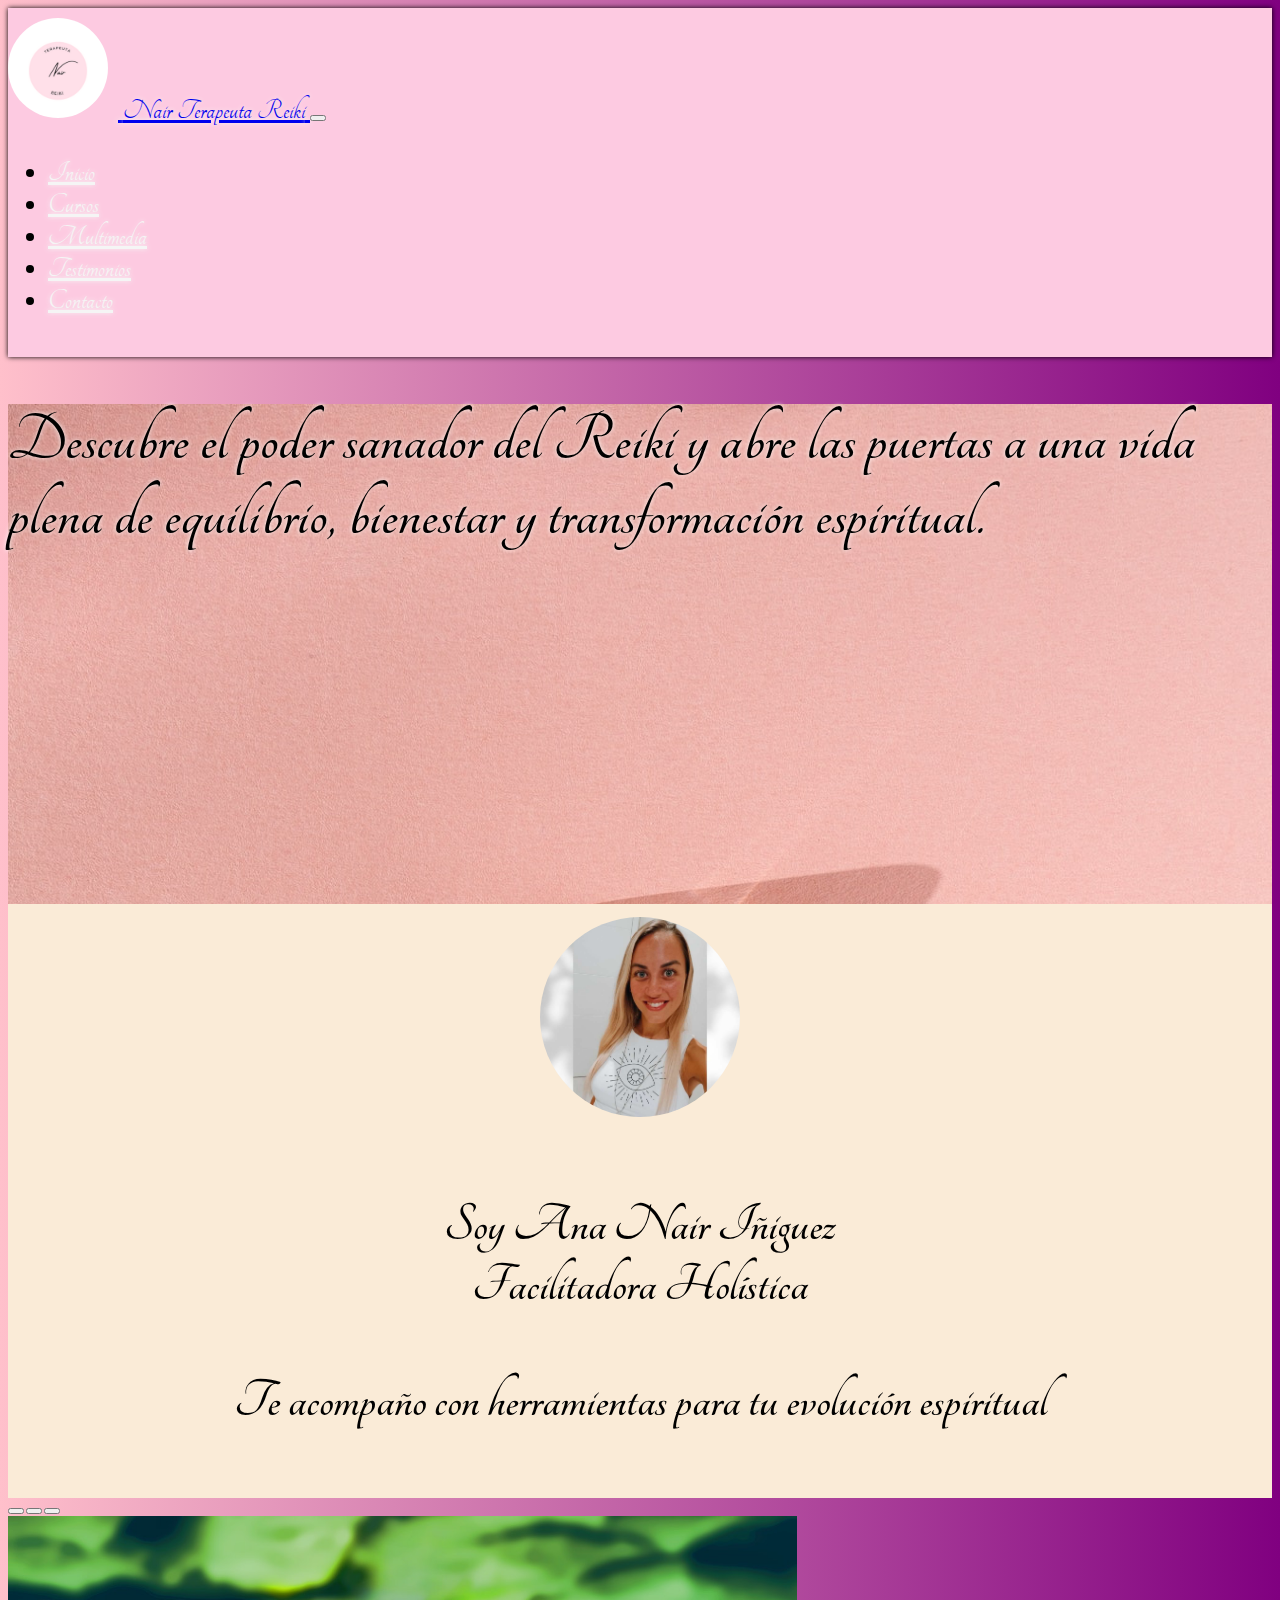
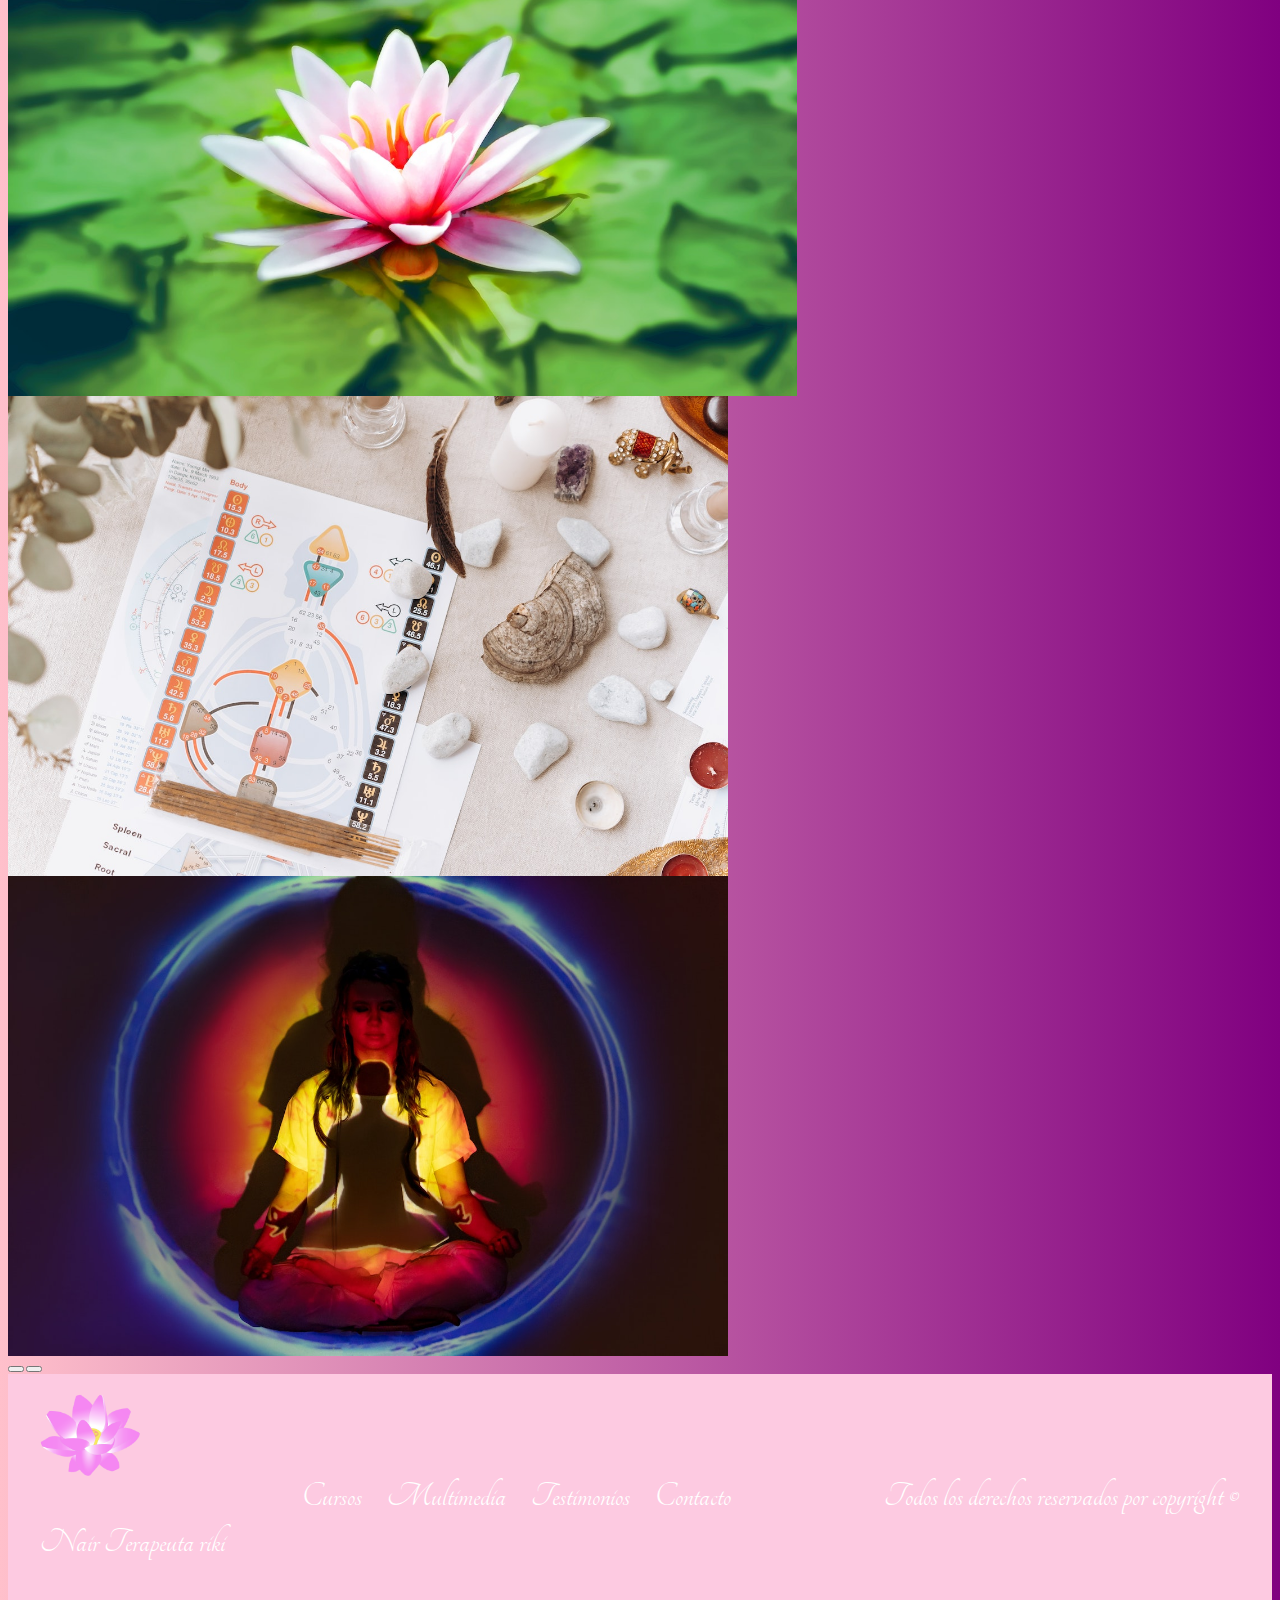
<file: index.html>
<!DOCTYPE html>
<html lang="es">

<head>
    <meta charset="UTF-8">
    <meta name="viewport" content="width=device-width, initial-scale=1.0">

    <!-- Bs inicia -->
    <link href="https://cdn.jsdelivr.net/npm/bootstrap@5.1.3/dist/css/bootstrap.min.css" rel="stylesheet"
        integrity="sha384-1BmE4kWBq78iYhFldvKuhfTAU6auU8tT94WrHftjDbrCEXSU1oBoqyl2QvZ6jIW3" crossorigin="anonymous">
    <!-- Bs Fin -->
    <!-- Icono principio -->
    <link rel="stylesheet" href="https://cdnjs.cloudflare.com/ajax/libs/font-awesome/6.4.0/css/all.min.css"
        integrity="sha512-iecdLmaskl7CVkqkXNQ/ZH/XLlvWZOJyj7Yy7tcenmpD1ypASozpmT/E0iPtmFIB46ZmdtAc9eNBvH0H/ZpiBw=="
        crossorigin="anonymous" referrerpolicy="no-referrer" />
    <!-- Icono Fin -->
    <link rel="stylesheet" href="/estilo.css">
    <link rel="shortcut icon" href="Multimedia/mandala2.png" type="image/x-icon">
    <title>Nair Terapeuta reiki</title>
</head>

<body>
    <div>
        <audio muted src="Multimedia/Calming Sensation.mp3"></audio>
    </div>
    <!--Navegado inicia  -->
    <nav class="navbar navbar-expand-sm navbar-dark ">
        <div class="container-fluid ">
            <a class="navbar-brand" href="#"> <img src="Multimedia/Diseño sin título.png" alt="Logo">

                <span class="nav__span">Nair Terapeuta Reiki</span> </a>
            <button class="navbar-toggler" type="button" data-bs-toggle="collapse" data-bs-target="#collapsibleNavbar">
                <i class="fa-solid fa-bars-staggered fa-flip" style="color: #e9a5dc;"></i>
            </button>
            <div class="collapse navbar-collapse " id="collapsibleNavbar">
                <ul class="navbar-nav">
                    <li class="nav-item">
                        <a class="nav-link" href="index.html">Inicio</a>
                    </li>
                    <li class="nav-item">
                        <a class="nav-link" href="pages/cursos.html">Cursos</a>
                    </li>
                    <li class="nav-item">
                        <a class="nav-link" href="/pages/Multimedia.html">Multimedia</a>
                    </li>
                    <li class="nav-item">
                        <a class="nav-link" href="pages/testimonios.html">Testimonios</a>
                    </li>
                    <li class="nav-item">
                        <a class="nav-link" href="/pages/contacto.html">Contacto</a>
                    </li>

                </ul>
            </div>
        </div>
    </nav>

    <!-- Navegador termina -->

    <!-- Jumbotron inicia -->
    <main class="p-5 bg-primary rounded jumbotron">
        <h1 class="h1__jumbotron">Descubre el poder sanador del Reiki y abre las puertas a una vida plena de equilibrio,
            bienestar y transformación espiritual. </h1>

    </main>
    <!-- Jumbotron fin -->

<!-- Article inicio -->
    <article id="section2">
        <div id="logo2"> <img id="imagen1" src="/Multimedia/foto.png" alt="Nair Iñiguez">
        </div>
        <div class="espiritual2">
            <h3> Soy Ana Nair Iñiguez
                <br>Facilitadora Holística
            </h3>
            <h3> Te acompaño con herramientas para tu evolución espiritual</h3>
        </div>
    </article>

<!-- Article fin -->


    <!-- Carousel -->
    <div id="demo" class="carousel slide" data-bs-ride="carousel">

        <!-- Indicators/dots -->
        <div class="carousel-indicators">
            <button type="button" data-bs-target="#demo" data-bs-slide-to="0" class="active"></button>
            <button type="button" data-bs-target="#demo" data-bs-slide-to="1"></button>
            <button type="button" data-bs-target="#demo" data-bs-slide-to="2"></button>
        </div>

        <!-- The slideshow/carousel -->
        <div id="hero-carousel" class="carousel-inner">
            <div class="carousel-item active c-item">
                <img src="/Multimedia/carousel1.jpg" alt="curso reiki" class="d-block w-100 c-img">
            </div>
            <div class="carousel-item c-item">
                <img src="/Multimedia/carousel2.jpg" alt="curso reiki2" class="d-block w-100 c-img">
            </div>
            <div class="carousel-item c-item">
                <img src="/Multimedia/carousel3.jpg" alt="curso reiki3" class="d-block w-100 c-img">
            </div>
        </div>

        <!-- Left and right controls/icons -->
        <button class="carousel-control-prev" type="button" data-bs-target="#demo" data-bs-slide="prev">
            <span class="carousel-control-prev-icon"></span>
        </button>
        <button class="carousel-control-next" type="button" data-bs-target="#demo" data-bs-slide="next">
            <span class="carousel-control-next-icon"></span>
        </button>
    </div>
    
    
<!-- BotonW inicia  -->

<script class="whastapp" src="https://static.elfsight.com/platform/platform.js" data-use-service-core defer></script>
<div class="elfsight-app-dfb9ddad-4c29-4414-b292-eca7acafe490"></div>
<!-- BotonW Fin -->

<!-- Footer inicia -->
<footer>
    <div class="footer-content">
        <div class="footer-logo">
            <img class="img-footer" src="/Assets/logoloto.png" alt="Logo"> <br>
        <div class="derechos"><p class="texto-footer">Nair Terapeuta riki </p>
        </div>
        </div>
        <div class="footer-links">
            <ul>
                <li><a href="/pages/cursos.html">Cursos</a></li>
                <li><a href="/pages/Multimedia.html">Multimedia</a></li>
                <li><a href="/pages/testimonios.html">Testimonios</a></li>
                <li><a href="/pages/contacto.html">Contacto</a></li>
            </ul>
        </div>
        <div class="footer-links">
            <ul>
                <a href="https://www.instagram.com" target="_blank" rel="noopener noreferrer"> <i class="fa-brands fa-instagram fa-beat"></i></a>
                <a href="https://www.facebook.com" target="_blank" rel="noopener noreferrer"><i class="fa-brands fa-facebook fa-beat"></i></a>
                <a href="https://www.tiktok.com/es/" target="_blank" rel="noopener noreferrer"><i class="fa-brands fa-tiktok fa-beat"></i></a>
            </ul>
        </div>
        <div class="footer-contact">
            <p>Todos los derechos reservados por copyright ©</p>
        </div>
    </div>
</footer>
    <!-- Footer termina -->
    <!-- BS Inicia -->
    <script src="https://cdn.jsdelivr.net/npm/bootstrap@5.1.3/dist/js/bootstrap.bundle.min.js"
        integrity="sha384-ka7Sk0Gln4gmtz2MlQnikT1wXgYsOg+OMhuP+IlRH9sENBO0LRn5q+8nbTov4+1p"
        crossorigin="anonymous"></script>

    <!-- BS Fin -->
</body>

</html>
</file>
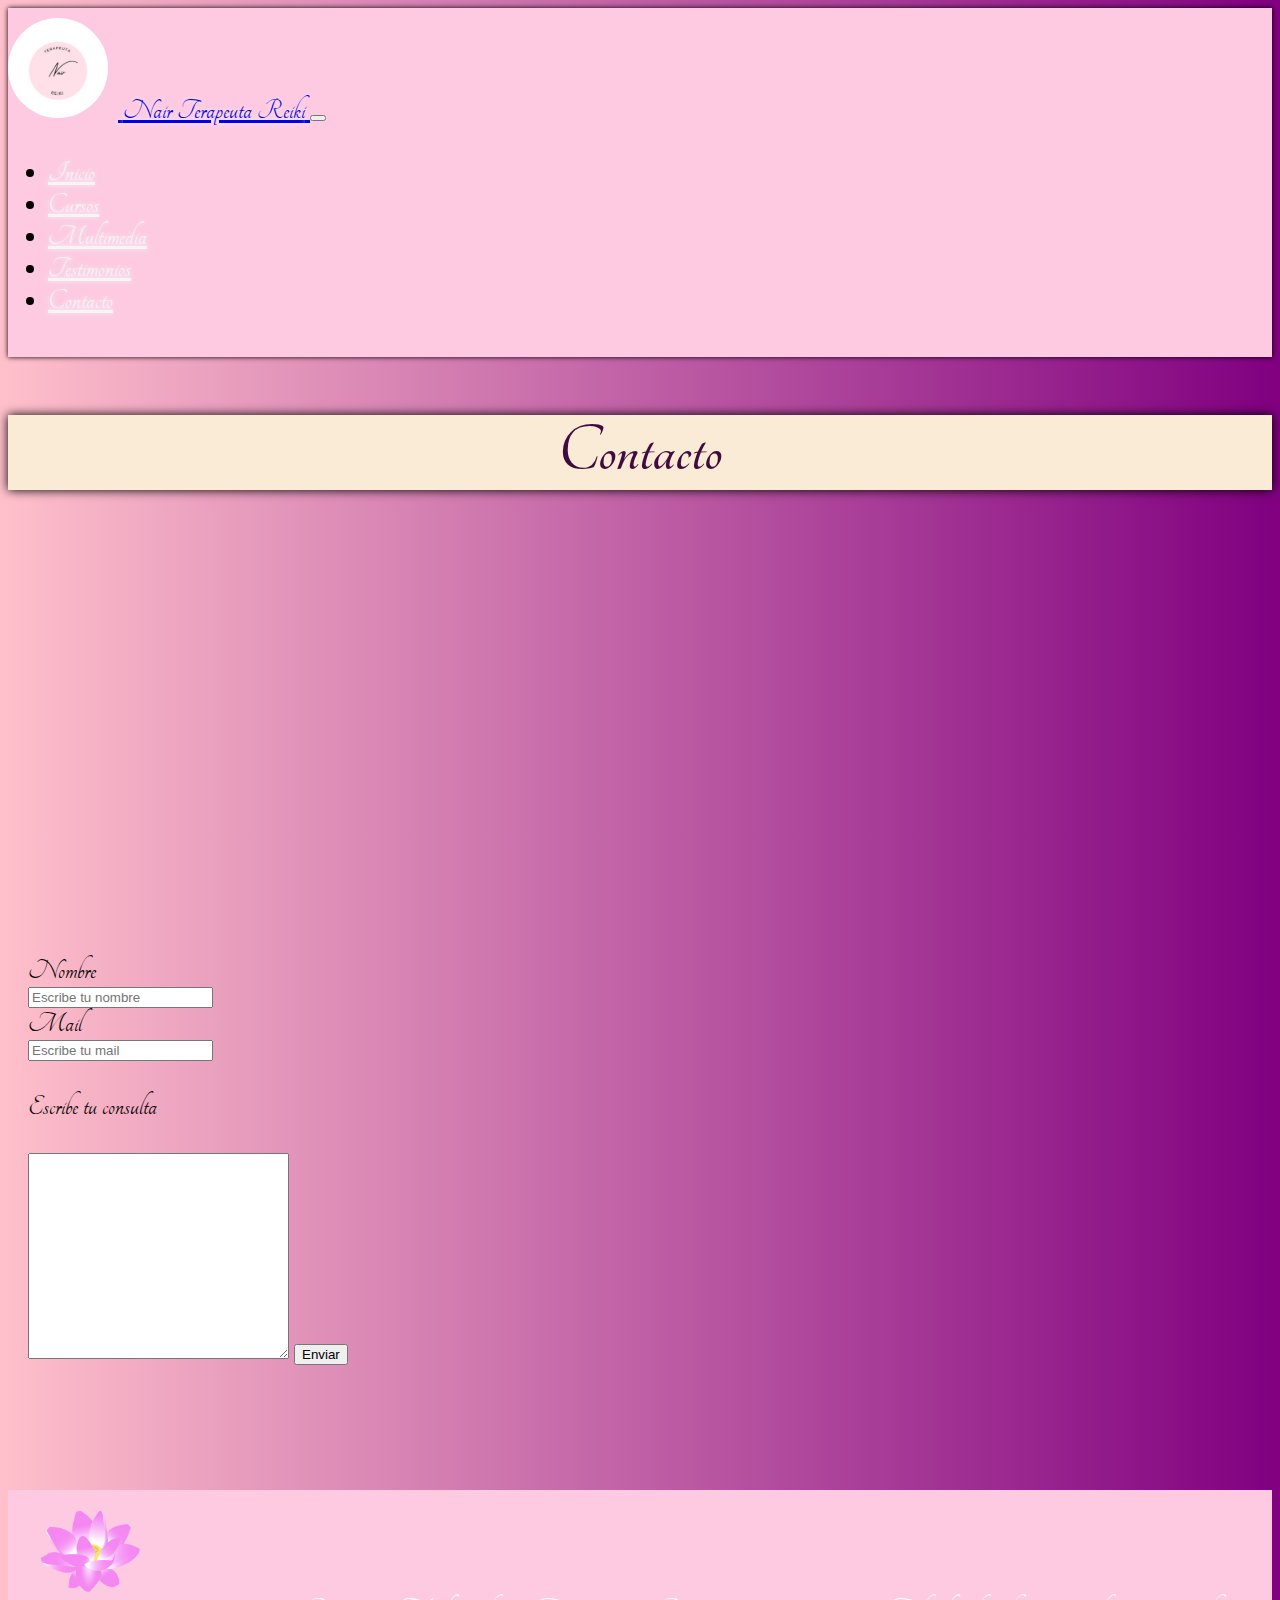
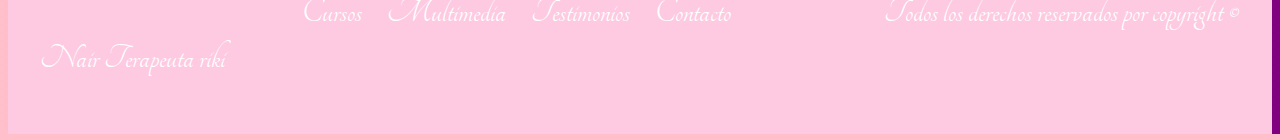
<file: pages/contacto.html>
<!DOCTYPE html>
<html lang="es">

<head>
    <meta charset="UTF-8">
    <meta name="viewport" content="width=device-width, initial-scale=1.0">

    <!-- Bs inicia -->
    <link href="https://cdn.jsdelivr.net/npm/bootstrap@5.1.3/dist/css/bootstrap.min.css" rel="stylesheet"
        integrity="sha384-1BmE4kWBq78iYhFldvKuhfTAU6auU8tT94WrHftjDbrCEXSU1oBoqyl2QvZ6jIW3" crossorigin="anonymous">
    <!-- Bs Fin -->
    <!-- Icono principio -->
    <link rel="stylesheet" href="https://cdnjs.cloudflare.com/ajax/libs/font-awesome/6.4.0/css/all.min.css"
        integrity="sha512-iecdLmaskl7CVkqkXNQ/ZH/XLlvWZOJyj7Yy7tcenmpD1ypASozpmT/E0iPtmFIB46ZmdtAc9eNBvH0H/ZpiBw=="
        crossorigin="anonymous" referrerpolicy="no-referrer" />
    <!-- Icono Fin -->
    <link rel="stylesheet" href="/estilo.css">
    <link rel="shortcut icon" href="Multimedia/mandala2.png" type="image/x-icon">
    <title>Nair Terapeuta reiki</title>
</head>


<header>
  <!--Navegado inicia  -->
  <nav class="navbar navbar-expand-sm navbar-dark ">
  <div class="container-fluid " >
  <a class="navbar-brand" href="#"> <img src="/Multimedia/Diseño sin título.png" alt="Logo">    
  
  <span class="nav__span">Nair Terapeuta Reiki</span> </a>
  <button class="navbar-toggler" type="button" data-bs-toggle="collapse" data-bs-target="#collapsibleNavbar">
      <i class="fa-solid fa-bars-staggered fa-flip" style="color: #e9a5dc;"></i>
  </button>
  <div class="collapse navbar-collapse " id="collapsibleNavbar">
      <ul class="navbar-nav">
      <li class="nav-item">
          <a class="nav-link" href="/index.html">Inicio</a>
      </li>
      <li class="nav-item">
          <a class="nav-link" href="cursos.html">Cursos</a>
      </li>
      <li class="nav-item">
        <a class="nav-link" href="Multimedia.html">Multimedia</a>
      </li>
      <li class="nav-item">
          <a class="nav-link" href="testimonios.html">Testimonios</a>
      </li>
      <li class="nav-item">
        <a class="nav-link" href="contacto.html">Contacto</a>
      </li>    
          
      </ul>
  </div>
  </div>
</nav>

<!-- Navegador termina --> 
</header> 
  

<main class="main">

  <!-- Contacto empieza -->
  <h2 id="cursoh2"> Contacto </h2>

  <section class="fondoC" >

    <iframe class="mapa" src="https://www.google.com/maps/embed?pb=!1m18!1m12!1m3!1d13137.528563397063!2d-58.40592325213164!3d-34.59449718463761!2m3!1f0!2f0!3f0!3m2!1i1024!2i768!4f13.1!3m3!1m2!1s0x95bccbfc42c5c527%3A0x937ba3ee71623fe5!2sReiki%2C%20Sanaci%C3%B3n%20energ%C3%A9tica%20y%20terapias%20naturales!5e0!3m2!1ses-419!2sar!4v1690750177219!5m2!1ses-419!2sar" width="600" height="450" style="border:0;" allowfullscreen="" loading="lazy" referrerpolicy="no-referrer-when-downgrade"></iframe>

  <article class="mail">
    
  
    <div class="mail2" >Nombre</div><input placeholder="Escribe tu nombre" type="text" > 
    <br>
    <div class="mail2" >Mail</div><input placeholder="Escribe tu mail" type="email" name="" id="">
    <br>
    

  </article>
<div class="mail3" >
<p> Escribe tu consulta</p>

<textarea name="" id="consulta" cols="30" rows="10"></textarea> 
<input type="button" value="Enviar">
</div>

  </section>

</main>
<!-- Contacto fin -->
<!-- BotonW inicia  -->

<script class="whastapp" src="https://static.elfsight.com/platform/platform.js" data-use-service-core defer></script>
<div class="elfsight-app-dfb9ddad-4c29-4414-b292-eca7acafe490"></div>
<!-- BotonW Fin -->


<!-- Footer inicia -->
<footer>
  <div class="footer-content">
      <div class="footer-logo">
          <img class="img-footer" src="/Assets/logoloto.png" alt="Logo"> <br>
      <div class="derechos"><p class="texto-footer">Nair Terapeuta riki </p>
      </div>
      </div>
      <div class="footer-links">
          <ul>
              <li><a href="/pages/cursos.html">Cursos</a></li>
              <li><a href="/pages/Multimedia.html">Multimedia</a></li>
              <li><a href="/pages/testimonios.html">Testimonios</a></li>
              <li><a href="/pages/contacto.html">Contacto</a></li>
          </ul>
      </div>
      <div class="footer-links">
          <ul>
              <a href="https://www.instagram.com/nair.terapeutareiki/" target="_blank" rel="noopener noreferrer"> <i class="fa-brands fa-instagram fa-beat"></i></a>
              <a href="https://www.facebook.com" target="_blank" rel="noopener noreferrer"><i class="fa-brands fa-facebook fa-beat"></i></a>
              <a href="https://www.tiktok.com/es/" target="_blank" rel="noopener noreferrer"><i class="fa-brands fa-tiktok fa-beat"></i></a>
          </ul>
      </div>
      <div class="footer-contact">
          <p>Todos los derechos reservados por copyright ©</p>
      </div>
  </div>
</footer>
  <!-- Footer termina -->
  <!-- BS Inicia -->
  <script src="https://cdn.jsdelivr.net/npm/bootstrap@5.1.3/dist/js/bootstrap.bundle.min.js" integrity="sha384-ka7Sk0Gln4gmtz2MlQnikT1wXgYsOg+OMhuP+IlRH9sENBO0LRn5q+8nbTov4+1p" crossorigin="anonymous"></script>

  <!-- BS Fin -->
</file>
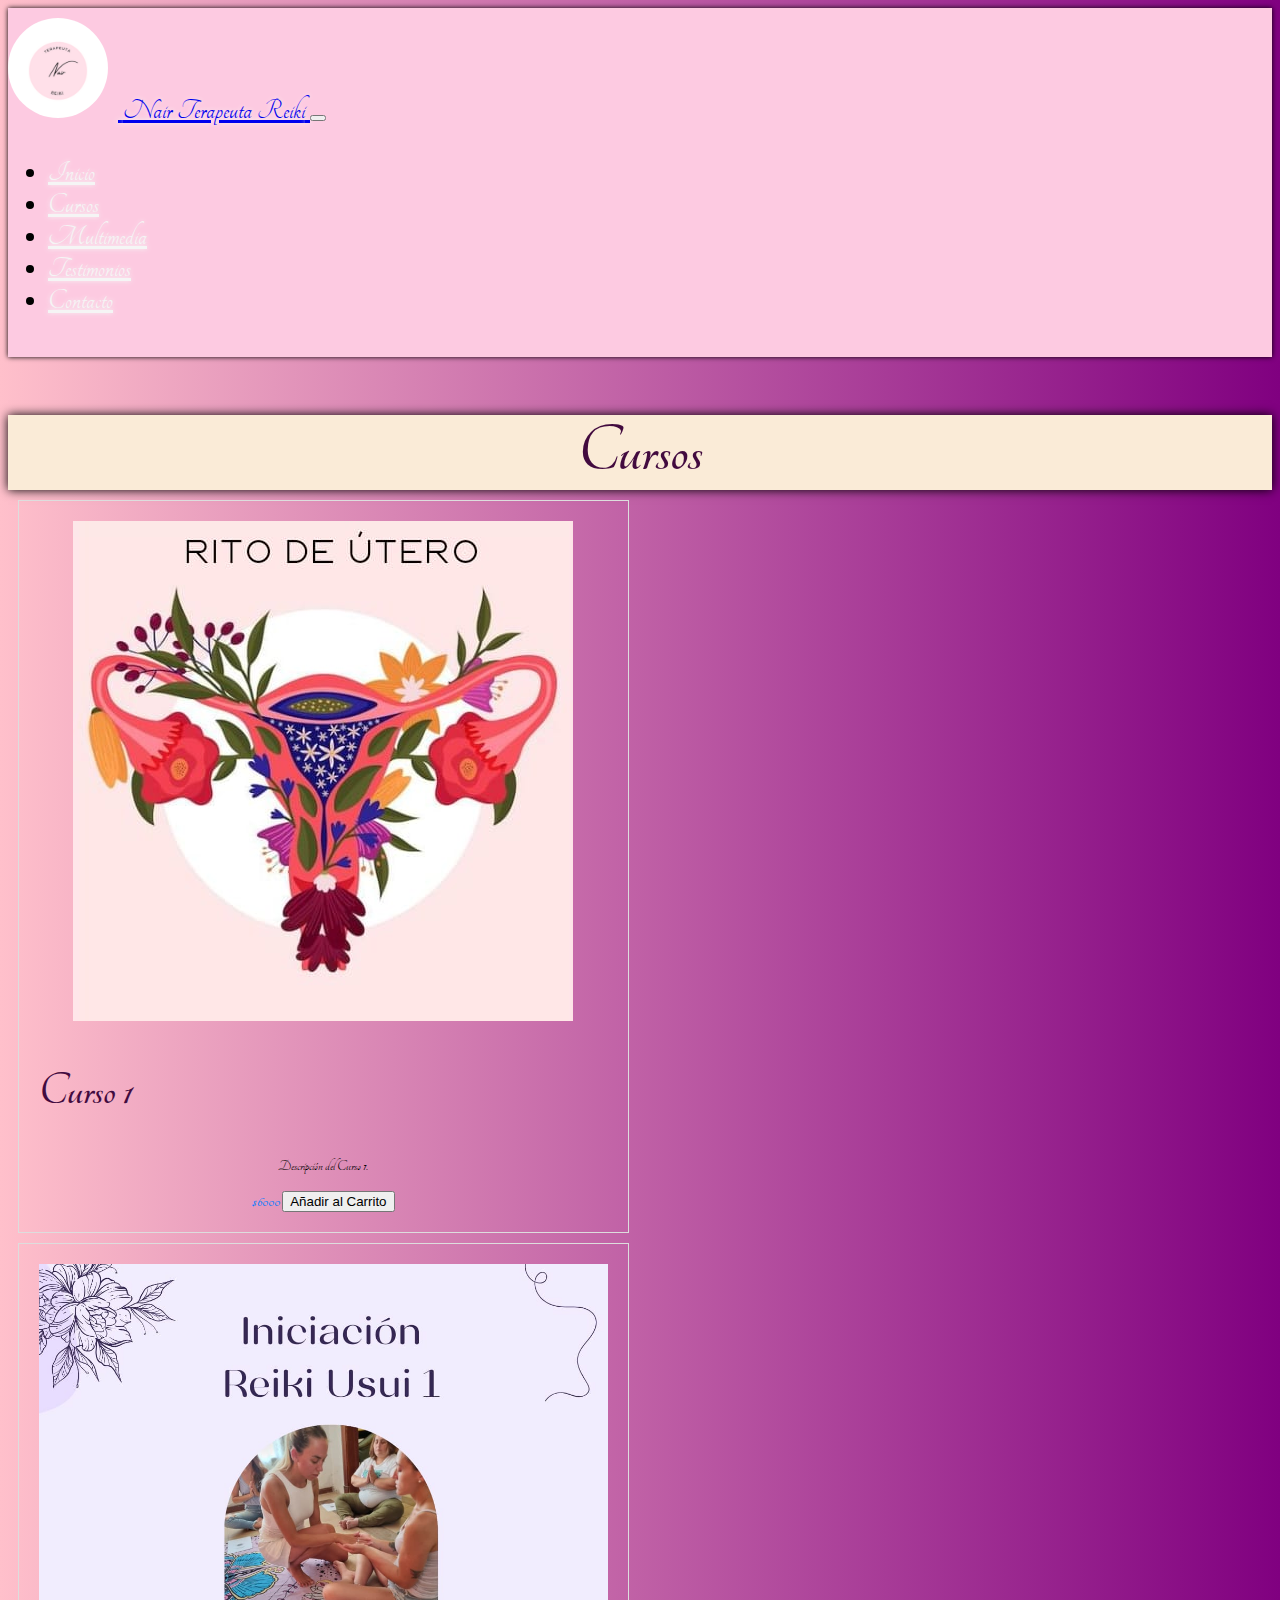
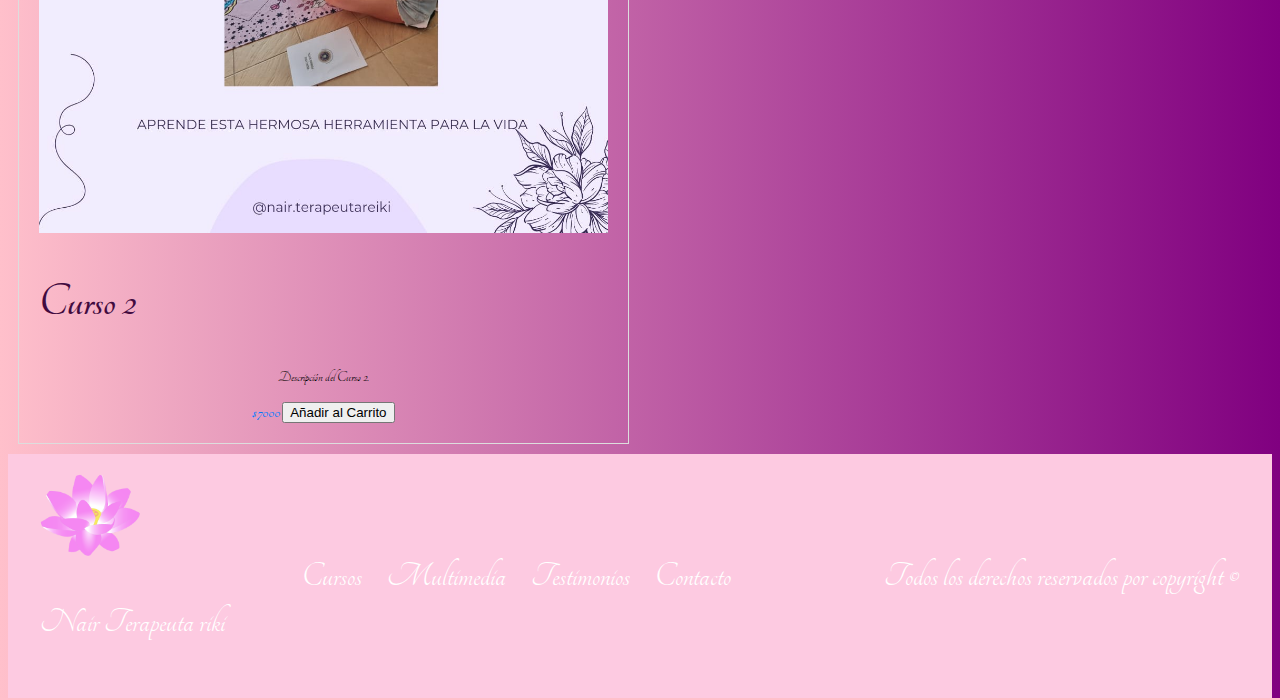
<file: pages/cursos.html>
<!DOCTYPE html>
<html lang="es">
  <head>
    <meta charset="UTF-8" />
    <meta name="viewport" content="width=device-width, initial-scale=1.0" />

    <!-- Bs inicia -->
    <link
      href="https://cdn.jsdelivr.net/npm/bootstrap@5.1.3/dist/css/bootstrap.min.css"
      rel="stylesheet"
      integrity="sha384-1BmE4kWBq78iYhFldvKuhfTAU6auU8tT94WrHftjDbrCEXSU1oBoqyl2QvZ6jIW3"
      crossorigin="anonymous"
    />
    <!-- Bs Fin -->
    <!-- Icono principio -->
    <link
      rel="stylesheet"
      href="https://cdnjs.cloudflare.com/ajax/libs/font-awesome/6.4.0/css/all.min.css"
      integrity="sha512-iecdLmaskl7CVkqkXNQ/ZH/XLlvWZOJyj7Yy7tcenmpD1ypASozpmT/E0iPtmFIB46ZmdtAc9eNBvH0H/ZpiBw=="
      crossorigin="anonymous"
      referrerpolicy="no-referrer"
    />
    <!-- Icono Fin -->
    <link rel="stylesheet" href="/estilo.css" />
    <link
      rel="shortcut icon"
      href="Multimedia/mandala2.png"
      type="image/x-icon"
    />
    <title>Nair Terapeuta reiki</title>
  </head>

  <header>
    <!--Navegado inicia  -->
    <nav class="navbar navbar-expand-sm navbar-dark">
      <div class="container-fluid">
        <a class="navbar-brand" href="#">
          <img src="/Multimedia/Diseño sin título.png" alt="Logo" />

          <span class="nav__span">Nair Terapeuta Reiki</span>
        </a>
        <button
          class="navbar-toggler"
          type="button"
          data-bs-toggle="collapse"
          data-bs-target="#collapsibleNavbar"
        >
          <i
            class="fa-solid fa-bars-staggered fa-flip"
            style="color: #e9a5dc"
          ></i>
        </button>
        <div class="collapse navbar-collapse" id="collapsibleNavbar">
          <ul class="navbar-nav">
            <li class="nav-item">
              <a class="nav-link" href="/index.html">Inicio</a>
            </li>
            <li class="nav-item">
              <a class="nav-link" href="cursos.html">Cursos</a>
            </li>
            <li class="nav-item">
            <a class="nav-link" href="Multimedia.html">Multimedia</a>
            </li>
            <li class="nav-item">
            <a class="nav-link" href="testimonios.html">Testimonios</a>
            </li>
            <li class="nav-item">
            <a class="nav-link" href="contacto.html">Contacto</a>
            </li>
        </ul>
        </div>
    </div>
    </nav>

    <!-- Navegador termina -->
</header>
<!-- Cursos inicio-->
<body>
  <h2 id="cursoh2">Cursos</h2>
  <section class="curso">
    <img src="/Assets/SeccionCurso/foto2.jpg" alt="Curso 1">
    <h2>Curso 1</h2>
    <p>Descripción del Curso 1.</p>
    <span class="precio">$6000</span>
    <button>Añadir al Carrito</button>
</section>
<section class="curso">
    <img src="/Assets/SeccionCurso/foto1.jpg" alt="Curso 2">
    <h2>Curso 2</h2>
    <p>Descripción del Curso 2.</p>
    <span class="precio">$7000</span>
    <button>Añadir al Carrito</button>
</section>
    
</body>
<!-- Cursos fin-->
<!-- BotonW inicia  -->

<script class="whastapp" src="https://static.elfsight.com/platform/platform.js" data-use-service-core defer></script>
<div class="elfsight-app-dfb9ddad-4c29-4414-b292-eca7acafe490"></div>
<!-- BotonW Fin -->

<!-- Footer inicia -->
<footer>
  <div class="footer-content">
      <div class="footer-logo">
          <img class="img-footer" src="/Assets/logoloto.png" alt="Logo"> <br>
      <div class="derechos"><p class="texto-footer">Nair Terapeuta riki </p>
      </div>
      </div>
      <div class="footer-links">
          <ul>
              <li><a href="/pages/cursos.html">Cursos</a></li>
              <li><a href="/pages/Multimedia.html">Multimedia</a></li>
              <li><a href="/pages/testimonios.html">Testimonios</a></li>
              <li><a href="/pages/contacto.html">Contacto</a></li>
          </ul>
      </div>
      <div class="footer-links">
          <ul>
              <a href="https://www.instagram.com" target="_blank" rel="noopener noreferrer"> <i class="fa-brands fa-instagram fa-beat"></i></a>
              <a href="https://www.facebook.com" target="_blank" rel="noopener noreferrer"><i class="fa-brands fa-facebook fa-beat"></i></a>
              <a href="https://www.tiktok.com/es/" target="_blank" rel="noopener noreferrer"><i class="fa-brands fa-tiktok fa-beat"></i></a>
          </ul>
      </div>
      <div class="footer-contact">
          <p>Todos los derechos reservados por copyright ©</p>
      </div>
  </div>
</footer>
  <!-- Footer termina -->
  
  <!-- BS Inicia -->
  <script
    src="https://cdn.jsdelivr.net/npm/bootstrap@5.1.3/dist/js/bootstrap.bundle.min.js"
    integrity="sha384-ka7Sk0Gln4gmtz2MlQnikT1wXgYsOg+OMhuP+IlRH9sENBO0LRn5q+8nbTov4+1p"
    crossorigin="anonymous"
  ></script>

  <!-- BS Fin -->
</html>
</file>
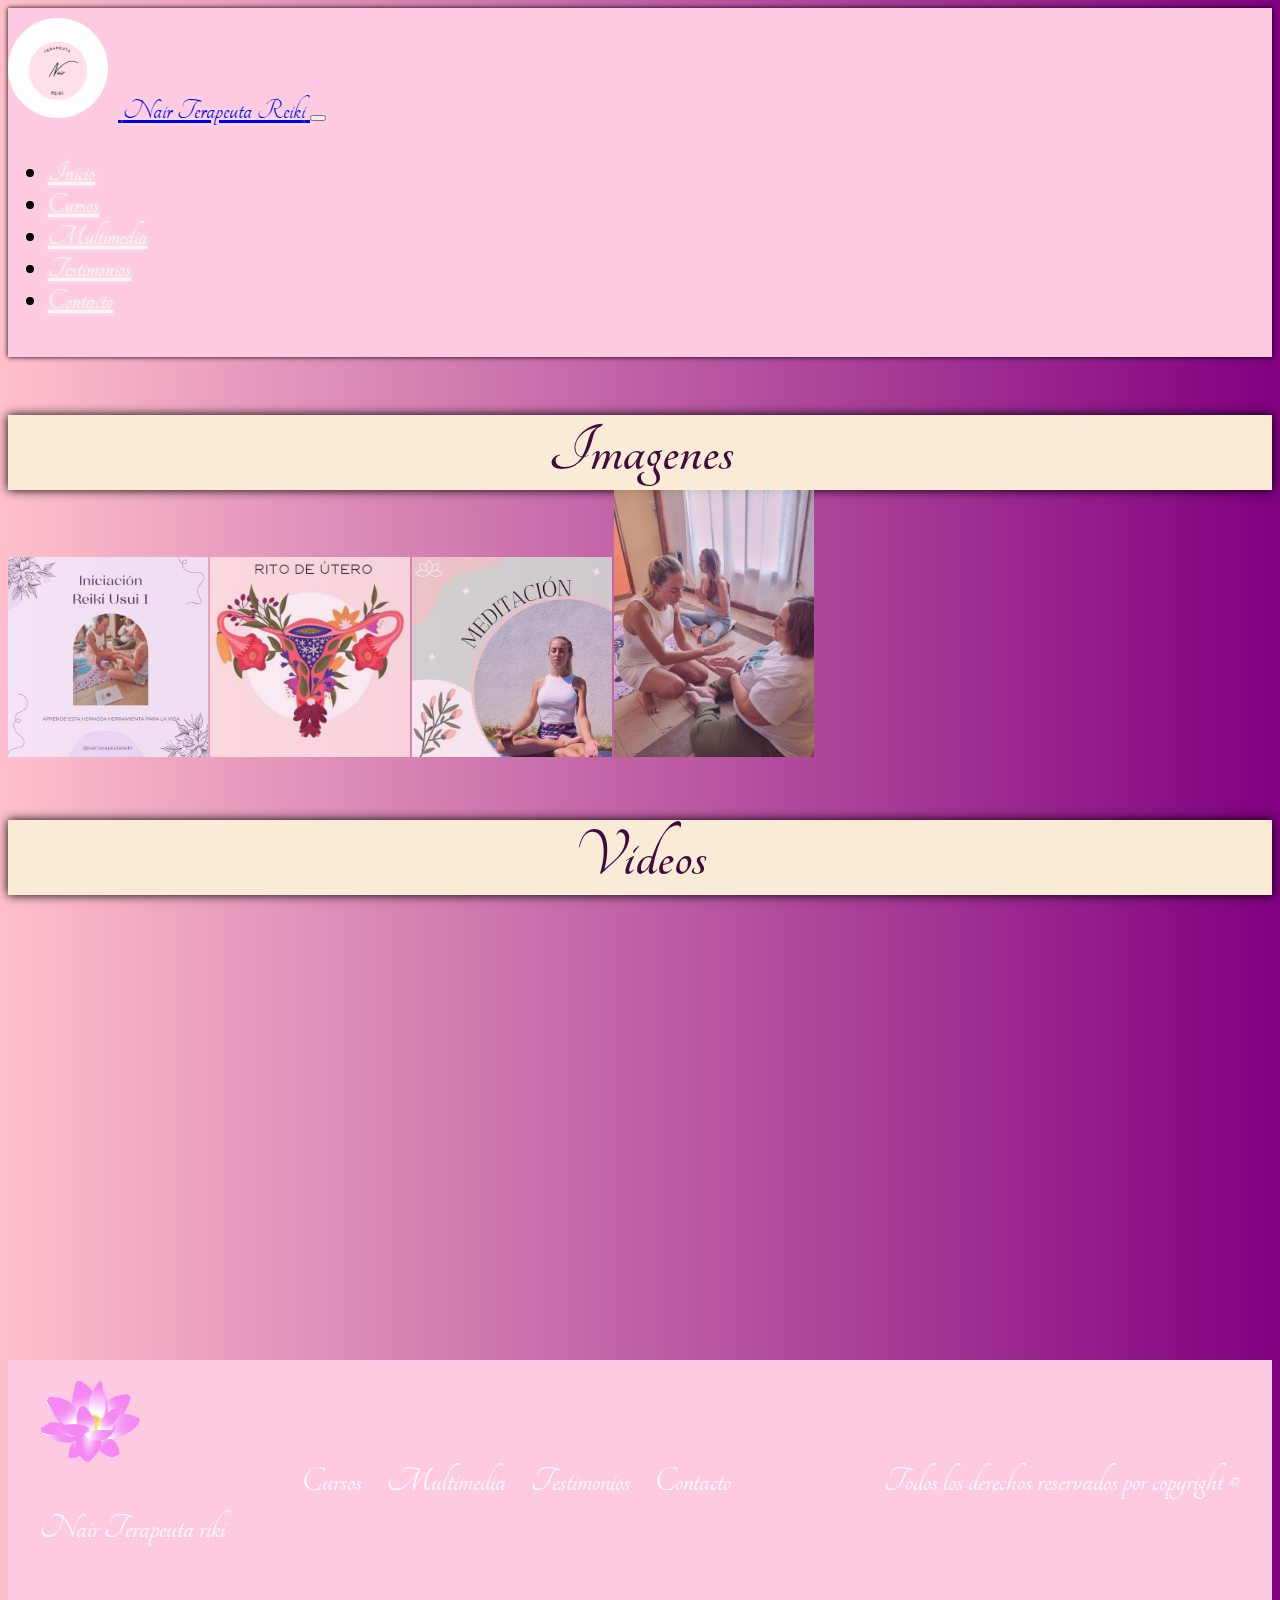
<file: pages/Multimedia.html>
<!DOCTYPE html>
<html lang="es">

<head>
    <meta charset="UTF-8">
    <meta name="viewport" content="width=device-width, initial-scale=1.0">

    <!-- Bs inicia -->
    <link href="https://cdn.jsdelivr.net/npm/bootstrap@5.1.3/dist/css/bootstrap.min.css" rel="stylesheet"
        integrity="sha384-1BmE4kWBq78iYhFldvKuhfTAU6auU8tT94WrHftjDbrCEXSU1oBoqyl2QvZ6jIW3" crossorigin="anonymous">
    <!-- Bs Fin -->
    <!-- Icono principio -->
    <link rel="stylesheet" href="https://cdnjs.cloudflare.com/ajax/libs/font-awesome/6.4.0/css/all.min.css"
        integrity="sha512-iecdLmaskl7CVkqkXNQ/ZH/XLlvWZOJyj7Yy7tcenmpD1ypASozpmT/E0iPtmFIB46ZmdtAc9eNBvH0H/ZpiBw=="
        crossorigin="anonymous" referrerpolicy="no-referrer" />
    <!-- Icono Fin -->
    <link rel="stylesheet" href="/estilo.css">
    <link rel="shortcut icon" href="Multimedia/mandala2.png" type="image/x-icon">
    <title>Nair Terapeuta reiki</title>
</head>



<header>
  <!--Navegado inicia  -->
  <nav class="navbar navbar-expand-sm navbar-dark ">
  <div class="container-fluid " >
  <a class="navbar-brand" href="#"> <img src="/Multimedia/Diseño sin título.png" alt="Logo">
  
  <span class="nav__span">Nair Terapeuta Reiki</span> </a>
  <button class="navbar-toggler" type="button" data-bs-toggle="collapse" data-bs-target="#collapsibleNavbar">
      <i class="fa-solid fa-bars-staggered fa-flip" style="color: #e9a5dc;"></i>
  </button>
  <div class="collapse navbar-collapse " id="collapsibleNavbar">
      <ul class="navbar-nav">
      <li class="nav-item">
          <a class="nav-link" href="/index.html">Inicio</a>
      </li>
      <li class="nav-item">
          <a class="nav-link" href="cursos.html">Cursos</a>
      </li>
      <li class="nav-item">
        <a class="nav-link" href="Multimedia.html">Multimedia</a>
      </li>
      <li class="nav-item">
          <a class="nav-link" href="testimonios.html">Testimonios</a>
      </li>
      <li class="nav-item">
        <a class="nav-link" href="contacto.html">Contacto</a>
      </li>    
          
      </ul>
  </div>
  </div>
</nav>

<!-- Navegador termina --> 
</header> 



<body class="bodyM" >
  
<!-- Imagenes inicia--> 
  <h2 id="cursoh2"> Imagenes </h2>

    <section class="fondoM">

    <section id="Multi">

    <img class="imagenes1" src="/SeccionMultimedia/foto1.jpg" alt="Cursos">
    <img class="imagenes1" src="/SeccionMultimedia/foto2.jpg" alt="Cursos">
    <img class="imagenes1" src="/SeccionMultimedia/foto3.jpeg" alt="Reiki1"> 
    <img class="imagenes1" src="/SeccionMultimedia/foto4.jpeg" alt="Reiki2">

    </section>


<!-- Imagenes termina--> 

<!-- Videos inicia--> 

  <section class="video">




  <h2 id="cursoh2"> Videos </h2>

    <div class="video2" >

    <iframe width="560" height="315" src="https://www.youtube.com/embed/VYnmgoyGisE" title="YouTube video player" frameborder="0" allow="accelerometer; autoplay; clipboard-write; encrypted-media; gyroscope; picture-in-picture; web-share" allowfullscreen></iframe>
    </div>

</section>
<!-- Videos termina--> 

</body>
<!-- BotonW inicia  -->

<script class="whastapp" src="https://static.elfsight.com/platform/platform.js" data-use-service-core defer></script>
<div class="elfsight-app-dfb9ddad-4c29-4414-b292-eca7acafe490"></div>
<!-- BotonW Fin -->



<!-- Footer inicia -->
<footer>
  <div class="footer-content">
      <div class="footer-logo">
          <img class="img-footer" src="/Assets/logoloto.png" alt="Logo"> <br>
      <div class="derechos"><p class="texto-footer">Nair Terapeuta riki </p>
      </div>
      </div>
      <div class="footer-links">
          <ul>
              <li><a href="/pages/cursos.html">Cursos</a></li>
              <li><a href="/pages/Multimedia.html">Multimedia</a></li>
              <li><a href="/pages/testimonios.html">Testimonios</a></li>
              <li><a href="/pages/contacto.html">Contacto</a></li>
          </ul>
      </div>
      <div class="footer-links">
          <ul>
              <a href="https://www.instagram.com" target="_blank" rel="noopener noreferrer"> <i class="fa-brands fa-instagram fa-beat"></i></a>
              <a href="https://www.facebook.com" target="_blank" rel="noopener noreferrer"><i class="fa-brands fa-facebook fa-beat"></i></a>
              <a href="https://www.tiktok.com/es/" target="_blank" rel="noopener noreferrer"><i class="fa-brands fa-tiktok fa-beat"></i></a>
          </ul>
      </div>
      <div class="footer-contact">
          <p>Todos los derechos reservados por copyright ©</p>
      </div>
  </div>
</footer>
  <!-- Footer termina -->
  <!-- BS Inicia -->
  <script src="https://cdn.jsdelivr.net/npm/bootstrap@5.1.3/dist/js/bootstrap.bundle.min.js" integrity="sha384-ka7Sk0Gln4gmtz2MlQnikT1wXgYsOg+OMhuP+IlRH9sENBO0LRn5q+8nbTov4+1p" crossorigin="anonymous"></script>

  <!-- BS Fin -->
</file>
<file: estilo.css>
@charset "UTF-8";
@import url("https://fonts.googleapis.com/css2?family=Handjet:wght@200&family=Tangerine&display=swap");
@import url("https://fonts.googleapis.com/css2?family=Edu+SA+Beginner:wght@500&family=Handjet:wght@200&family=Oswald:wght@200&family=Tangerine&display=swap");
/* mixin inicia */
b * {
  margin: 0%;
  padding: 0%;
  box-sizing: border-box;
}

body {
  font-family: "Handjet", cursive;
  font-family: "Tangerine", cursive;
  height: calc(100vh - 80px);
}

/*Inicia barra navegacion*/
a img {
  border-radius: 70%;
  width: 100px;
  height: 100px;
  margin-right: 10px;
}

.navbar {
  font-size: 30px;
  background-color: #fdcae1 !important;
  text-shadow: whitesmoke 0px 0px 5px;
  box-shadow: 0px 0px 5px;
}

.nav-link {
  color: whitesmoke !important;
  text-shadow: whitesmoke 0px 0px 5px;
}

.nav-link:hover {
  color: #ca37cf;
}

@media only screen and (min-width: 0) and (max-width: 751px) {
  .navbar-collapse {
    background-color: #fdcae1;
    display: flex;
    justify-content: center !important;
  }
}
/*Fin barra navegacion*/
/*Inicia Jumbotron*/
.jumbotron {
  background-image: url(/Multimedia/fotoindex.jpg);
  width: 100%;
  height: 500px;
  background-size: cover;
  fill-opacity: 50%;
}

.nav__span {
  font-size: 30px;
}

.nav__logo {
  border-radius: 50%;
  height: 100px;
}

.h1__jumbotron {
  font-size: 70px;
  text-shadow: #ffffff 0px 0px 5px;
}

@media only screen and (min-width: 0) and (max-width: 576px) {
  .h1__jumbotron {
    font-size: 40px;
  }
}
/*Termina Jumbotron  */
/*Main inicia */
#section2 {
  background-color: antiquewhite;
}

#imagen1 {
  border-radius: 50%;
  height: 200px;
  margin: 3px;
}

.espiritual2 {
  font-size: 300%;
  text-align: center;
  padding: 10px;
}

.section3 {
  height: 0vh;
  background-color: bisque;
}

#logo2 {
  display: flex;
  justify-content: center;
  padding: 10px;
}

h2 {
  font-size: 300%;
  display: flex;
  justify-content: start;
  color: rgb(66, 11, 63);
}

/* Main Termina  */
/* Carousel empieza  */
.c-item {
  height: 480px;
}

.c-img {
  height: 100%;
  -o-object-fit: cover;
     object-fit: cover;
}

/* Carousel fin  */
section .imagenes1:hover {
  cursor: crosshair;
  width: 300px;
  opacity: 1;
  filter: contrast(120%);
}

/* Inicia footer*/
/* Estilos del footer */
footer {
  background-color: #fdcae1;
  color: #fff;
  padding: 20px 0;
  font-size: 36px;
}

.footer-content {
  display: flex;
  justify-content: space-between;
  align-items: center;
  max-width: 1200px;
  margin: 0 auto;
  padding: 0 20px;
}

.footer-logo img {
  width: 100px;
  height: auto;
  border-radius: 50%;
}

.footer-links ul {
  list-style: none;
  padding: 0;
}

.footer-links ul li {
  display: inline;
  margin-right: 20px;
}

.footer-links ul li:last-child {
  margin-right: 0;
}

.footer-links ul li a {
  text-decoration: none;
  color: #fff;
  transition: color 0.3s ease;
}

.footer-links ul li a:hover {
  color: #ffcc00;
}

.footer-contact p {
  margin: 0;
}

.img-footer {
  border-radius: 50%;
}

.derechos {
  display: flex;
  justify-content: center;
}

/* Media query para dispositivos móviles */
@media (max-width: 768px) {
  .footer-content {
    text-align: center;
    font-size: 20px;
  }
  .footer-links ul li {
    display: block;
    margin-bottom: 10px;
  }
}
/* Termina footer*/
/*                 PAGINA CURSOS          */
.curso {
  border: 1px solid #ddd;
  padding: 20px;
  margin: 10px;
  width: 45%;
  text-align: center;
}

.curso img {
  max-width: 100%;
}

.precio {
  font-weight: bold;
  color: #007BFF;
}

/* Estilos Responsivos */
@media (max-width: 768px) {
  .curso {
    width: 100%;
  }
}
#cursoh2 {
  display: flex;
  justify-content: center;
  font-size: 70px;
  background-color: antiquewhite;
}

/*                 INICIA MULTIMEDIA        */
@media only screen and (min-width: 0) and (max-width: 576px) {
  .imagenes1 {
    height: 100px;
    width: auto;
    display: flex;
    margin: 5px;
    display: flex;
    justify-content: center;
  }
}
body {
  background-color: aliceblue;
  height: calc(100vh - 80px);
  background-size: cover;
  background-attachment: fixed;
}

.fondoM {
  height: 70vh;
}

#multi {
  margin: 20px;
  display: flex;
  width: 600px;
  height: 500px;
}

.imagenes1 {
  width: 200px;
  flex-grow: 1;
  -o-object-fit: cover;
     object-fit: cover;
  opacity: 0.8;
  transition: 1s;
}

.video {
  height: 60vh;
}

.video2 {
  display: flex;
  justify-content: center;
  margin: 20px 10px 20px 10px;
  padding: 20px 10px 20px 10px;
}

/*       TERMINA  MULTIMEDIA        */
/*          INICIA TESTIMONIOS       */
.row {
  height: 700px;
  background-image: url(/Multimedia/FondoTestimonios.jpg);
  background-size: cover;
  font-size: 30px;
  text-shadow: black 0px 0px 2px;
  color: antiquewhite;
  padding: 10px;
  width: 100%;
  margin: 0;
}

.row img {
  height: 80px;
  border-radius: 10%;
}

.col-md-6 {
  background-color: rgba(0, 0, 0, 0.137);
}

.class {
  height: 400px;
}

.fondoT {
  height: 800px;
  font-size: 200%;
  display: flex;
  justify-content: space-between;
  background-image: url(/Multimedia/FondoTestimonios.jpg);
  background-size: cover;
}

#cursoh2 {
  margin-bottom: 0px;
  box-shadow: black 0px 0px 10px;
}

.testimonios {
  background-color: rgba(0, 0, 0, 0.158);
  margin: 20px 10px 20px 10px;
  padding: 20px 10px 20px 10px;
  border-radius: 7%;
  height: 600px;
  font-family: "Edu SA Beginner";
  font-family: "Handjet";
  font-family: "Oswald", sans-serif;
  font-family: "Tangerine";
  text-shadow: 2px 3px black;
  color: #ffffff;
  border: solid 1px white;
  box-shadow: 1px 2px black;
  font-size: 30px;
}

.testimonios img {
  border-radius: 30%;
  height: 90px;
  align-items: flex-end;
}

@media only screen and (min-width: 0) and (max-width: 1274px) {
  .row {
    font-size: 20px;
    height: 500px;
    width: 100%;
  }
}
@media only screen and (min-width: 0) and (max-width: 535px) {
  #cursoh2 {
    font-size: 40px;
  }
  .row img {
    height: 30px;
    width: auto;
    border-radius: 10%;
  }
}
@media only screen and (min-width: 0) and (max-width: 535px) and (max-width: 768px) {
  .testimonios {
    font-size: 16px;
    width: 100%;
    margin-bottom: 15px;
    height: 500px;
  }
}
/*             TERMINA TESTIMONIOS      */
/* INICA CONTACTO*/
.fondoC {
  height: 1000px;
}

nav {
  padding: 10px 0px;
}

.mail {
  margin: 10px 20px 10px 20px;
}

.mail2 {
  font-size: 30px;
}

.mail3 {
  margin: 10px 20px 10px 20px;
  font-size: 30px;
}

#consulta {
  height: 200px;
}

@media only screen and (min-width: 0) and (max-width: 576px) {
  .mapa {
    height: 300px;
    margin: 5px;
    width: auto;
  }
}
body {
  background: #800080;
  background: linear-gradient(to right, #ffc0cb, #800080);
}

/* TERMINA CONTACTO*//*# sourceMappingURL=estilo.css.map */
</file>
